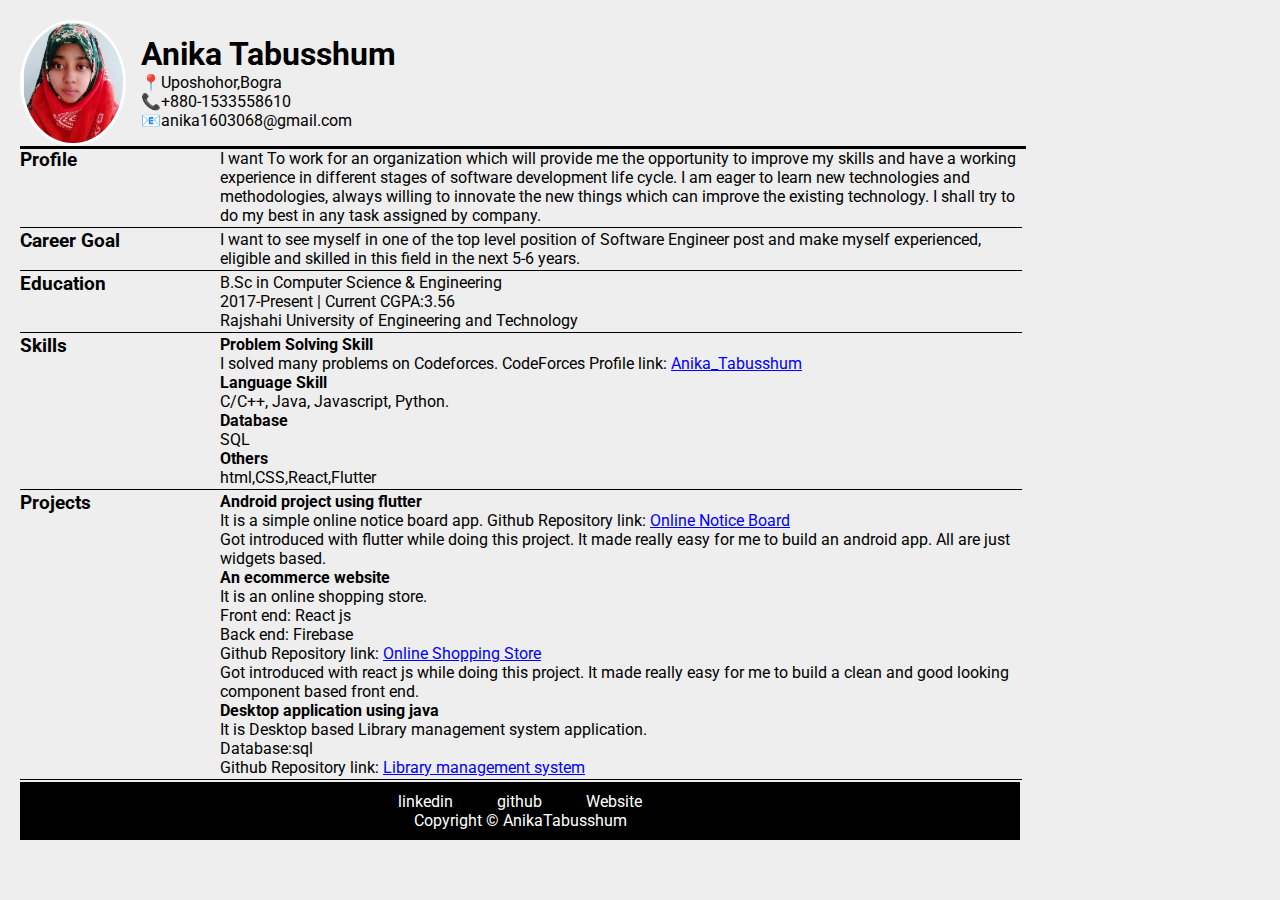
<file: index.html>
<!DOCTYPE html>
<html lang="en">
<head>
    <meta charset="UTF-8">
    <meta http-equiv="X-UA-Compatible" content="IE=edge">
    <meta name="viewport" content="width=device-width, initial-scale=1.0">
    <title>Document</title>
    <link rel="stylesheet" href="style.css">
    <link rel="preconnect" href="https://fonts.googleapis.com">
    <link rel="preconnect" href="https://fonts.gstatic.com" crossorigin>
    <link href="https://fonts.googleapis.com/css2?family=Roboto&display=swap" rel="stylesheet">
<link href="https://fonts.googleapis.com/css2?family=Roboto:wght@100&display=swap" rel="stylesheet">

</head>
<body>
    <div class="container">
      <header>
      <img class="pic" src="pic/me.PNG">
      <div class="bio">
          <h1>Anika Tabusshum</h1>
          <p><span class="contact">📍</span>Uposhohor,Bogra</p>
           <p><span class="contact">📞</span>+880-1533558610</p>
            <p><span class="contact">📧</span>anika1603068@gmail.com</p>
           
            
      </div>
      </header>
     
      <hr>
      <main>
      <!--profile section starts-->
      <section id="profile-section">
       <div class="content">
           <div class="left-div">
            <h3>Profile</h3>
           </div>
           <div class="right-div">
            I want To work for an organization which will provide me the opportunity to improve my skills and
            have a working experience in different stages of software development life cycle. I am eager to learn
            new technologies and methodologies, always willing to innovate the new things which can improve the
            existing technology. I shall try to do my best in any task assigned by company.
           </div>
       </div>
      </section>
     <!--profile section ends-->

    
     <hr class="commonhr">

     <!--Career Goal section starts-->
     <section id="CareerGoal-section">
        <div class="content">
            <div class="left-div">
             <h3>Career Goal</h3>
            </div>
            <div class="right-div">
                I want to see myself in one of the top level position of Software Engineer post and make myself
                experienced, eligible and skilled in this field in the next 5-6 years.
            </div>
        </div>
       </section>
     <!--Career Goal section ends-->

    
     <hr class="commonhr">
     <!--Education section starts-->
     <section id="Education-section">
        <div class="content">
            <div class="left-div">
             <h3>Education</h3>
            </div>
            <div class="right-div">
                B.Sc in Computer Science & Engineering<br>2017-Present | Current CGPA:3.56
                <br>Rajshahi University of Engineering and Technology
                
            </div>
        </div>
       </section>
     <!--Education section ends-->

    
     <hr class="commonhr">
     
     <!--Skills section starts-->
     <section id="skill-section">
        <div class="content">
            <div class="left-div">
             <h3>Skills</h3>
            </div>
            <div class="right-div">
                <h4>Problem Solving Skill</h4>
                I solved many problems on Codeforces.
                CodeForces Profile link:
                <a href="http://codeforces.com/profile/Anika_Tabusshum" class="link">Anika_Tabusshum</a>
                <h4>Language Skill</h4>
                C/C++, Java, Javascript, Python.
                <h4>Database</h4>
                SQL
                <h4>Others</h4>
                html,CSS,React,Flutter

            </div>
        </div>
       </section>
     <!--Skills section ends-->

   
     <hr class="commonhr">

     <!--Project section starts-->
     <section id="Project-section">
        <div class="content">
            <div class="left-div">
             <h3>Projects</h3>
            </div>
            <div class="right-div">
                <h4>Android project using flutter</h4>
                It is a simple online notice board app.
                Github Repository link:
                <a href="https://github.com/AnikaTabusshum/NoticeBoard-App.git" class="link">Online Notice Board</a>
                <br> Got introduced with flutter while doing this project. It made really
                easy for me to build an android app. All are just widgets based.

                <h4>An ecommerce website</h4>
                It is an online shopping store.
                <br>Front end: React js
                <br>Back end: Firebase
                <br>Github Repository link:
                <a href="https://github.com/AnikaTabusshum/OnlineShoppingStore" class="link">Online Shopping Store</a>
                <br> Got introduced with react js while doing this project. It made
                really easy for me to build a clean and good looking component
                based front end.

                <h4>Desktop application using java</h4>
                It is Desktop based Library management system application.
                <br>Database:sql
                <br>Github Repository link:
                <a href="https://github.com/Anika68/project68" class="link">Library management system</a>
                </div>
        </div>
       </section>
     <!--Project section ends-->
  
     <hr class="commonhr">


      </main>
      <footer class="bottom-container">
       <a href="https://www.linkedin.com/in/anika-tabusshum-b904b51b5/">linkedin</a>
       <a href="https://github.com/AnikaTabusshum">github</a>
       <a href="#">Website</a>
       <p style="color:white">Copyright © AnikaTabusshum</p>


      </footer>
    </div>
</body>
</html>
</file>
<file: style.css>
*{
    margin: 0;
    padding: 0;
}

body{
    background-color: #EEE;
    font-family: 'Roboto', sans-serif;
}

.container{
    max-width: 1000px;
    background-color: #EEE;
    padding: 20px;
}
.pic{
    width: 100px;
    height: 120px;
    border: 3px solid white;
    border-radius: 50% ;
   
    
}
.bio{
   
    width: 300px;
    padding: 15px;
}
header{
    display: flex;
    flex-wrap: wrap;
    flex-direction: row;
}
.link{
    color: blue;
}
.link:hover{
    font-weight: bold;
}


hr{
    border: 3px black solid;
    width: 100%;
    border-bottom: none;
}


.content{
    display: flex;
    flex-wrap: wrap;
    flex-direction: row;
    justify-content: space-between;
}
.left-div{
    width: 20%;
  
}
.right-div{
   width: 80%;
   

}

.commonhr{
    border: 1px black solid;
    width: 100%;
    border-bottom: none;
    margin: 2px auto;
}

.bottom-container{
    background-color: black;
    text-align: center;
    padding:10px;

}

.bottom-container a{
    color: white;
    text-decoration: none;
    margin: 20px;
}
</file>
